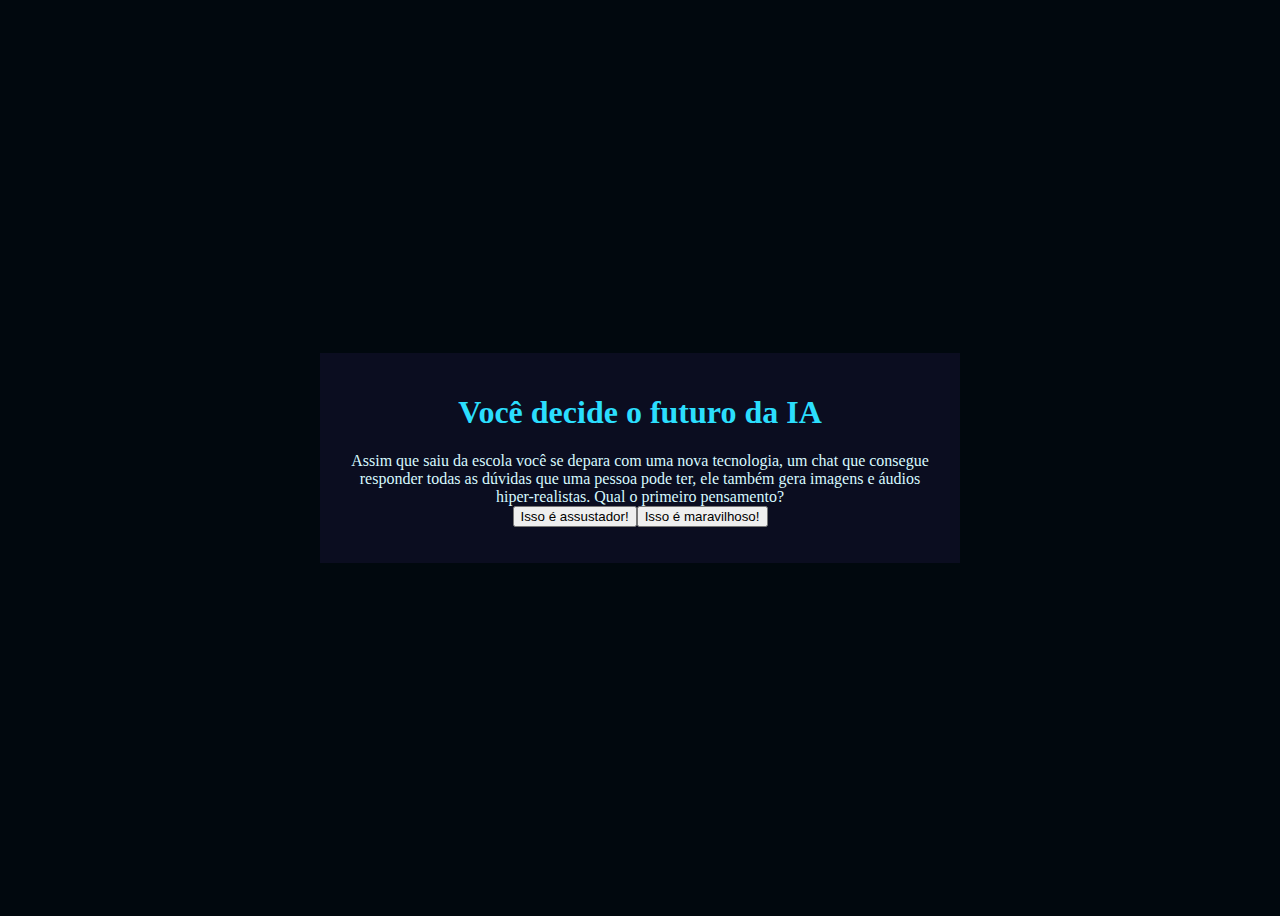
<file: index.html>
<!DOCTYPE html>
<html lang="pt-br">
<head>
    <meta charset="UTF-8">
    <meta name="viewport" content="width=device-width, initial-scale=1.0">
    <link rel="stylesheet" href="style.css">
    <title>Você decide o futuro da IA</title>
</head>
<body>
    <div class="caixa-principal">
        <h1>Você decide o futuro da IA</h1>
        <div class="caixa-perguntas"></div>
        <div class="caixa-alternativas"></div>
        <div class="caixa-resultado">
            <p class="texto-resultado"></p>
        </div>
    </div>
    <script src="script.js"></script>
</body>
</html>
</file>
<file: style.css>
:root{
    --cor-fundo: #01080E ;
    --cor-principal: #0B0D20 ;
    --cor-secundaria: #212333; 
    --cor-destaque: #2BDEFD;
    --cor-texto: #D7F9FF;

}

body {
    background-color: var(--cor-fundo);
    color: var(--cor-texto);
    display: flex;
    justify-content: center;
    align-items: center;
    min-height: 100vh;
}

.caixa-principal{
    background-color: var(--cor-principal);
    width: 90%;
    max-width: 600px;
    text-align: center;
    padding: 20px;
}

h1{
    color: var(--cor-destaque);
}
</file>
